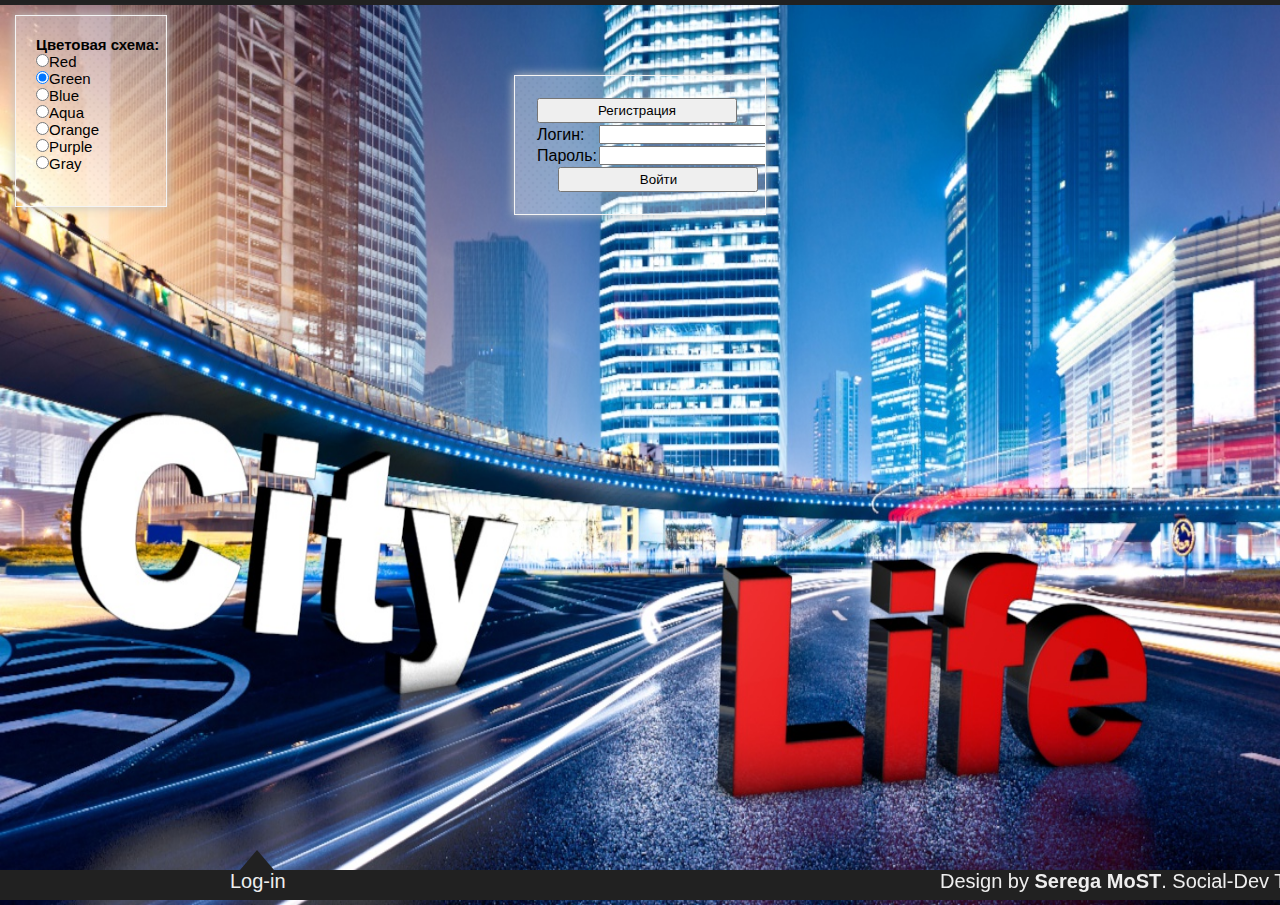
<file: www/index.htm>
<html>
<head>
<meta http-equiv="Content-Type" content="text/html; charset=windows-1251">
<title>�������� �����</title>

<link rel="stylesheet" type="text/css" href="CSS/Log-in.css" />

<script type="text/javascript">
<!--
function valid ( )
{	
	alert ("*");
	val = true;
	message="";
        if ( document.forms.main.login.value == "" )
        {
        	message+="��������� ���� �����\n";			
        	val = false;
        }
	else if ((/^([a-z0-9][a-z0-9-]*[a-z0-9]\.?)*[a-z0-9]@([a-z0-9]\.|[a-z0-9][a-z0-9-]*[a-z0-9]\.)+[a-z]{2,6}$/.test(document.forms.main.login.value)) && (document.forms.main.login.value.length<=30)  )
	{
	}
	else
	{
		message+="��������� ���� ����� ��������� (E-mail). �������� 30 ��������.\n";
		val=false;
	}
	if ( document.forms.main.passwd.value == "" )
        {
                message+="��������� ���� ������.\n";			
                val = false;
        }
	else if (/^\w{6,16}$/.test(document.forms.main.passwd.value))
	{
	}
	else
	{
		message+="������ ����� �������� �� ����, ����, ������� �������������. �� 6 �� 16 ��������.\n";
		val=false;
	}
	if (val == false )
        {
                alert(message);

        }
	else
	{
	document.forms.main.submit();

	}
}
//-->
</script>

</head>
<body>

	<form name="main" method='POST' action='cgi/log.cgi'>
	
<p>

<div id="Container2">
<b>�������� �����:</b><Br>
  <input type="radio" name="color" value="Red">Red<Br>
  <input type="radio" checked="checked" name="color" value="Green">Green<Br>
  <input type="radio" name="color" value="Blue">Blue<Br>
  <input type="radio" name="color" value="Aqua">Aqua<Br>
  <input type="radio" name="color" value="Orange">Orange<Br>
  <input type="radio" name="color" value="Purple">Purple<Br>
  <input type="radio" name="color" value="Gray">Gray
</p>







</div>


<div id="Container">

	
<table align=center border=0>

<TR>




<TD COLSPAN=2><input TYPE="button" VALUE="�����������" style="height: 25px; width: 200px" ONCLICK="Link()"></TD> <script>
function Link()
{
location.href="register_form.htm";
}
</script>



</TR>

<TR>
<TD><font color=black>�����:</font></TD>
<TD><input type='text' id="1" name="login"/></TD>
</TR>

<TR>
<TD><font color=black>������:</font></TD>
<TD><input type='password' id="2" name="passwd"></TD>
</TR>

<TR>
<TD COLSPAN=2><center><input type='button' style="height: 25px; width: 200px" id="button" value='�����' onclick="valid()"/></center></TD>	

</TR>	

</table>



</form>

    
</div>



<div id="footer">
	<div class="tri"></div>
	<h1>Log-in</h1>
	<h2>Design by <b>Serega MoST</b>. Social-Dev Team.</h2>
</div>

</body>
</html>
</file>
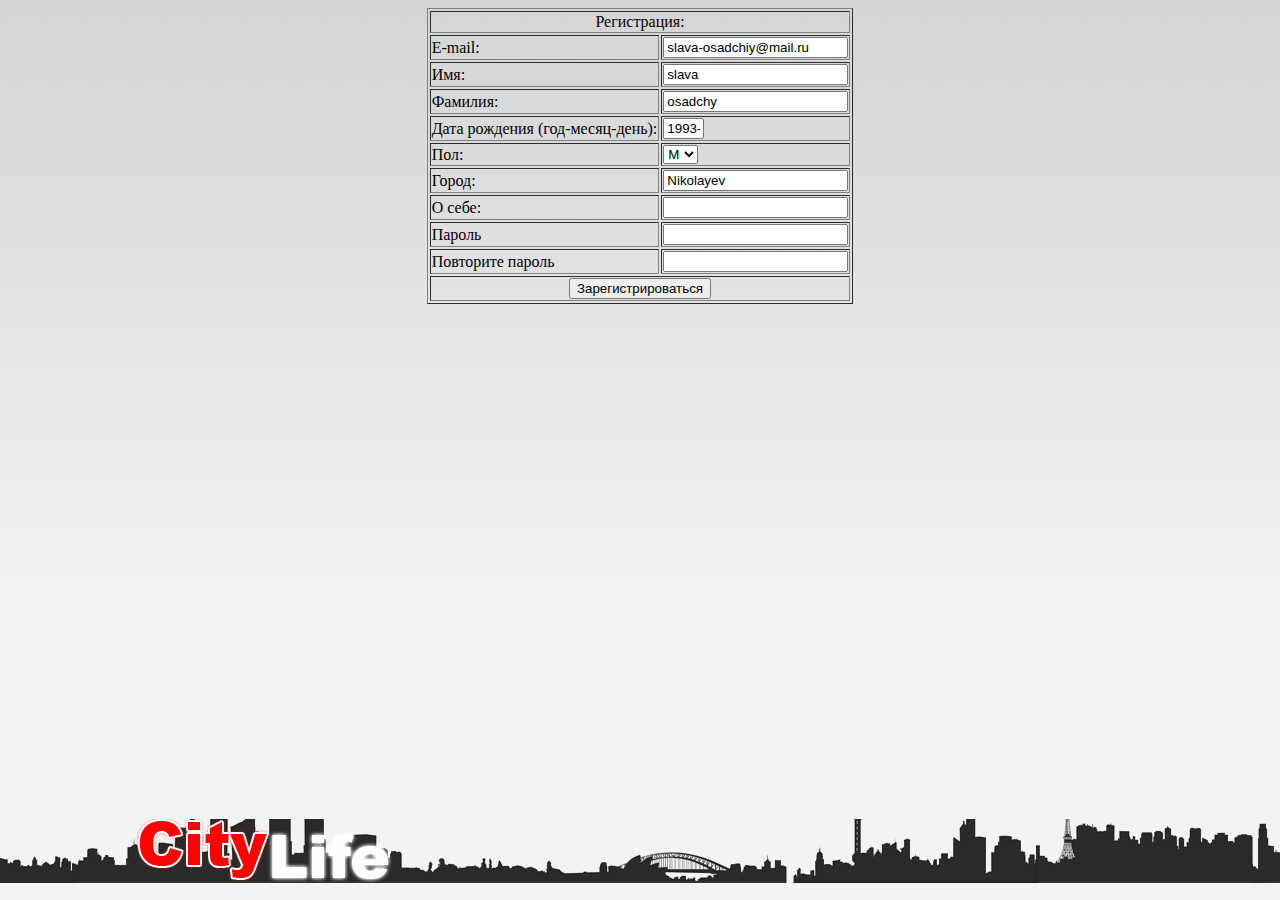
<file: www/register_form.htm>
<html>
<head>
<meta http-equiv="Content-Type" content="text/html; charset=windows-1251">
<title>�������� �����������</title>
<link rel="stylesheet" type="text/css" href="CSS/Register.css" />
<script type="text/javascript">

function valid ()
{
var message=""
val=true
if ((/^([a-z0-9][a-z0-9-]*[a-z0-9]\.?)*[a-z0-9]@([a-z0-9]\.|[a-z0-9][a-z0-9-]*[a-z0-9]\.)+[a-z]{2,6}$/.test(document.forms.main.login.value)) && (document.forms.main.login.value.length<=30)  )
	{

	}
	else
	{
	message+=("� ���� ����� ������� ��� E-mail. ������������ ����� 30 ��������.\n")
	val=false
	}
if (document.forms.main.name.value.length>16 || document.forms.main.name.value=="")
	{
	message+=("�� ��������� ��������� ���� - ���.����� ����� �� ������ 16 ��������\n")
	val=false
	}
if (document.forms.main.l_name.value.length>16 || document.forms.main.l_name.value=="")
	{
	message+=("�� ��������� ��������� ���� - �������.����� ������� �� ������ 16 ��������\n")
	val=false
	}
if (/(^19[3-9][0-9])|(^2[0-9]{3})-(0[0-9])|(1[12])-([0-2][0-9]$)|(3[0-1]$)/.test(document.forms.main.date.value))
	{
	cp=document.forms.main.date.value
	cp2=cp.replace(/-/g,", ")
	d=new Date(cp2)
	now=new Date()
	n_year=now.getYear()
	year=d.getYear()
	subs=n_year-year
	if (subs<5)
	{
	message+="��� ������ ���� ������ 5 ���\n"
	val=false
	}
	}
	else
	{
	message+="��� ����� ���� 1930- [-5 ��� �� ��������]\n"
	val=false
	}
if (document.forms.main.city.value.length>16 || document.forms.main.city.value=="")
	{
	message+="� �������� ������ ����� ���� �� 1 �� 16 ��������\n"
	val=false
	}
if (document.forms.main.info.value=="")
	{
	message+="�������� ���-������ � ����\n"
	val=false
	}
if (document.forms.main.passwd.value=="")
	{
	message+="������� ������\n"
	val=false
	}
else if	(/^\w{6,16}$/.test(document.forms.main.passwd.value)) 
	{
	}
else	{
	message+="������ ����� �������� �� ����, ����, ������� �������������. �� 6 �� 16 ��������.\n"
	val=false
	}
if (document.forms.main.passwd.value!=document.forms.main.repeat_passwd.value)
	{
	message+="������ �� ���������\n"
	val=false
	}
if (val==true)
	{
	document.forms.main.submit()
	}
else
	{
	alert (message)
	}
}

</script>
</head>
<body>
<div id="header"></div>


<form name="main" method='POST' action="cgi/reg.cgi">
<table align=center border=1>
<!--����������� ��������� ����
-->
		<TR>
                <TD COLSPAN=2><center>�����������:</center></TD>
        </TR>
        <TR>
                <TD>E-mail:</TD>
				<TD><input type='text' value="slava-osadchiy@mail.ru" name='login' /></TD>
        </TR>
        <TR>
                <TD>���:</TD>
				<TD><input type='text' value="slava" name='name' /></TD>
        </TR>
        <TR>
                <TD>�������:</TD>
				<TD><input type='text' value="osadchy" name='l_name' /></TD>
        </TR>
        <TR>
                <TD>���� �������� (���-�����-����):</TD>
				<TD><input type='text' size="2" value="1993-10-12" name='date' /></TD>
        </TR>
        <TR>
                <TD>���:</TD>
				<TD><select name="sex"><option selected value="�">�</option><option value="�">�</option></select></TD>
        </TR>
        <TR>
                <TD>�����:</TD>
				<TD><input type='text' value="Nikolayev" name='city' /></TD>
        </TR>
        <TR>
                <TD>� ����:</TD>
				<TD><input type='text' value="" name='info' "/></TD>
        </TR>

	<tr>
	<td> ������ </td> <td> <input type="password" name="passwd" /></td>
	</tr>
	<tr>
	<td>��������� ������</td> <td> <input type="password" name="repeat_passwd"> </td>
	</tr>
	<TR>
        <TD COLSPAN=2><center><input type='button' name="but" value='������������������' onclick="valid()"/></center></TD>
				
        </TR>
		
</table>


</form>
</body>
</html>
</file>
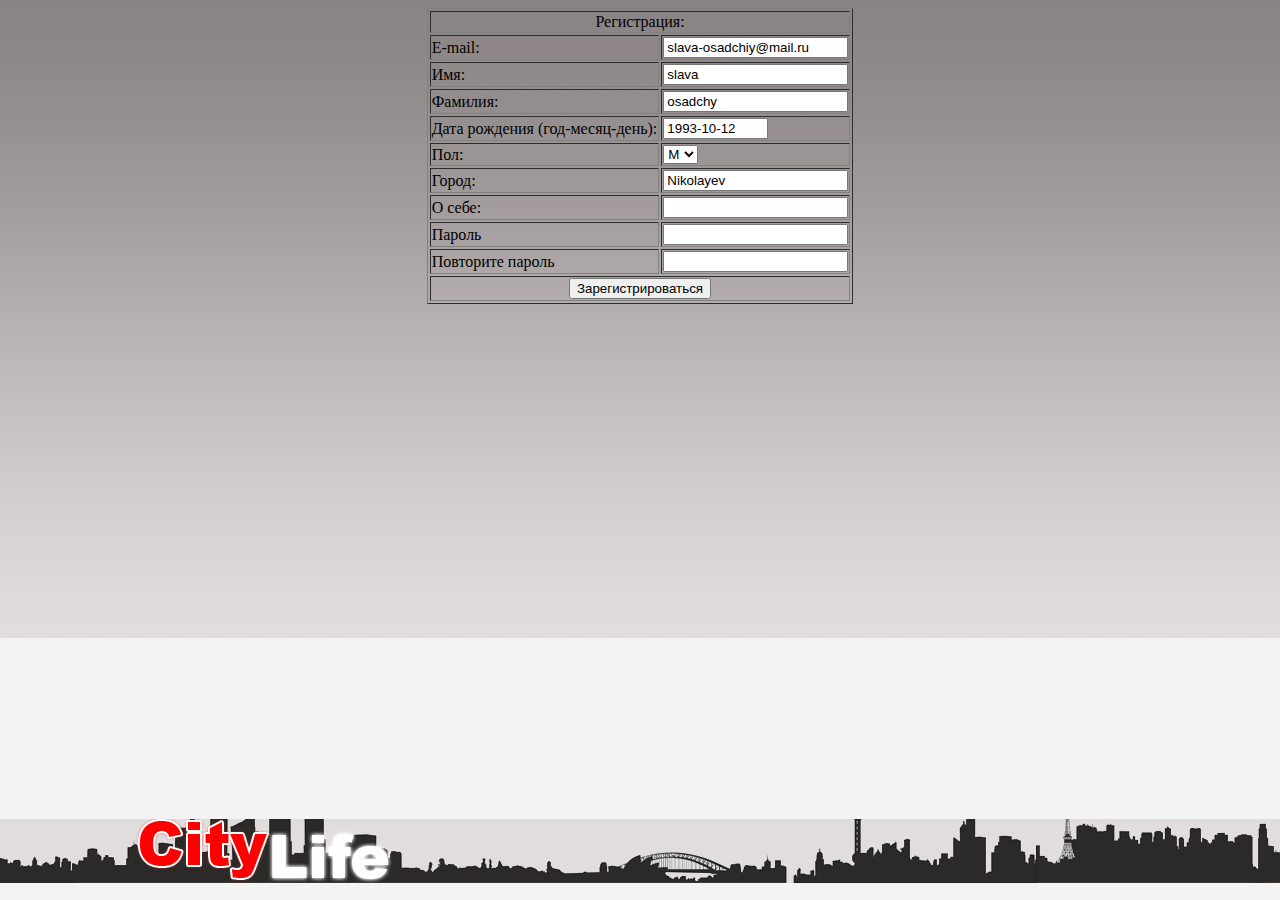
<file: clife/www/register_form.htm>
<html>
<head>
<meta http-equiv="Content-Type" content="text/html; charset=windows-1251">
<title>�������� �����������</title>
<link rel="stylesheet" type="text/css" href="CSS/Register.css" />
<script type="text/javascript">

function valid ()
{
var message=""
val=true
if ((/^([a-z0-9][a-z0-9-]*[a-z0-9]\.?)*[a-z0-9]@([a-z0-9]\.|[a-z0-9][a-z0-9-]*[a-z0-9]\.)+[a-z]{2,6}$/.test(document.forms.main.login.value)) && (document.forms.main.login.value.length<=30)  )
	{

	}
	else
	{
	message+=("� ���� ����� ������� ��� E-mail. ������������ ����� 30 ��������.\n")
	val=false
	}
if (document.forms.main.name.value.length>16 || document.forms.main.name.value=="")
	{
	message+=("�� ��������� ��������� ���� - ���.����� ����� �� ������ 16 ��������\n")
	val=false
	}
if (document.forms.main.l_name.value.length>16 || document.forms.main.l_name.value=="")
	{
	message+=("�� ��������� ��������� ���� - �������.����� ������� �� ������ 16 ��������\n")
	val=false
	}
if (/(^19[3-9][0-9])|(^2[0-9]{3})-(0[0-9])|(1[12])-([0-2][0-9]$)|(3[0-1]$)/.test(document.forms.main.date.value))
	{
	cp=document.forms.main.date.value
	cp2=cp.replace(/-/g,", ")
	d=new Date(cp2)
	now=new Date()
	n_year=now.getYear()
	year=d.getYear()
	subs=n_year-year
	if (subs<5)
	{
	message+="��� ������ ���� ������ 5 ���\n"
	val=false
	}
	}
	else
	{
	message+="��� ����� ���� 1930- [-5 ��� �� ��������]\n"
	val=false
	}
if (document.forms.main.city.value.length>16 || document.forms.main.city.value=="")
	{
	message+="� �������� ������ ����� ���� �� 1 �� 16 ��������\n"
	val=false
	}
if (document.forms.main.info.value=="")
	{
	message+="�������� ���-������ � ����\n"
	val=false
	}
if (document.forms.main.passwd.value=="")
	{
	message+="������� ������\n"
	val=false
	}
else if	(/^\w{6,16}$/.test(document.forms.main.passwd.value)) 
	{
	}
else	{
	message+="������ ����� �������� �� ����, ����, ������� �������������. �� 6 �� 16 ��������.\n"
	val=false
	}
if (document.forms.main.passwd.value!=document.forms.main.repeat_passwd.value)
	{
	message+="������ �� ���������\n"
	val=false
	}
if (val==true)
	{
	document.forms.main.submit()
	}
else
	{
	alert (message)
	}
}

</script>
</head>
<body>
<div id="header"></div>


<form name="main" method='POST' action="cgi/reg.cgi">
<table align=center border=1>
<!--����������� ��������� ����
-->
		<TR>
                <TD COLSPAN=2><center>�����������:</center></TD>
        </TR>
        <TR>
                <TD>E-mail:</TD>
				<TD><input type='text' value="slava-osadchiy@mail.ru" name='login' /></TD>
        </TR>
        <TR>
                <TD>���:</TD>
				<TD><input type='text' value="slava" name='name' /></TD>
        </TR>
        <TR>
                <TD>�������:</TD>
				<TD><input type='text' value="osadchy" name='l_name' /></TD>
        </TR>
        <TR>
                <TD>���� �������� (���-�����-����):</TD>
				<TD><input type='text' size="10" value="1993-10-12" name='date' /></TD>
        </TR>
        <TR>
                <TD>���:</TD>
				<TD><select name="sex"><option selected value="�">�</option><option value="�">�</option></select></TD>
        </TR>
        <TR>
                <TD>�����:</TD>
				<TD><input type='text' value="Nikolayev" name='city' /></TD>
        </TR>
        <TR>
                <TD>� ����:</TD>
				<TD><input type='text' value="" name='info' "/></TD>
        </TR>

	<tr>
	<td> ������ </td> <td> <input type="password" name="passwd" /></td>
	</tr>
	<tr>
	<td>��������� ������</td> <td> <input type="password" name="repeat_passwd"> </td>
	</tr>
	<TR>
        <TD COLSPAN=2><center><input type='button' name="but" value='������������������' onclick="valid()"/></center></TD>
				
        </TR>
		
</table>


</form>
</body>
</html>
</file>
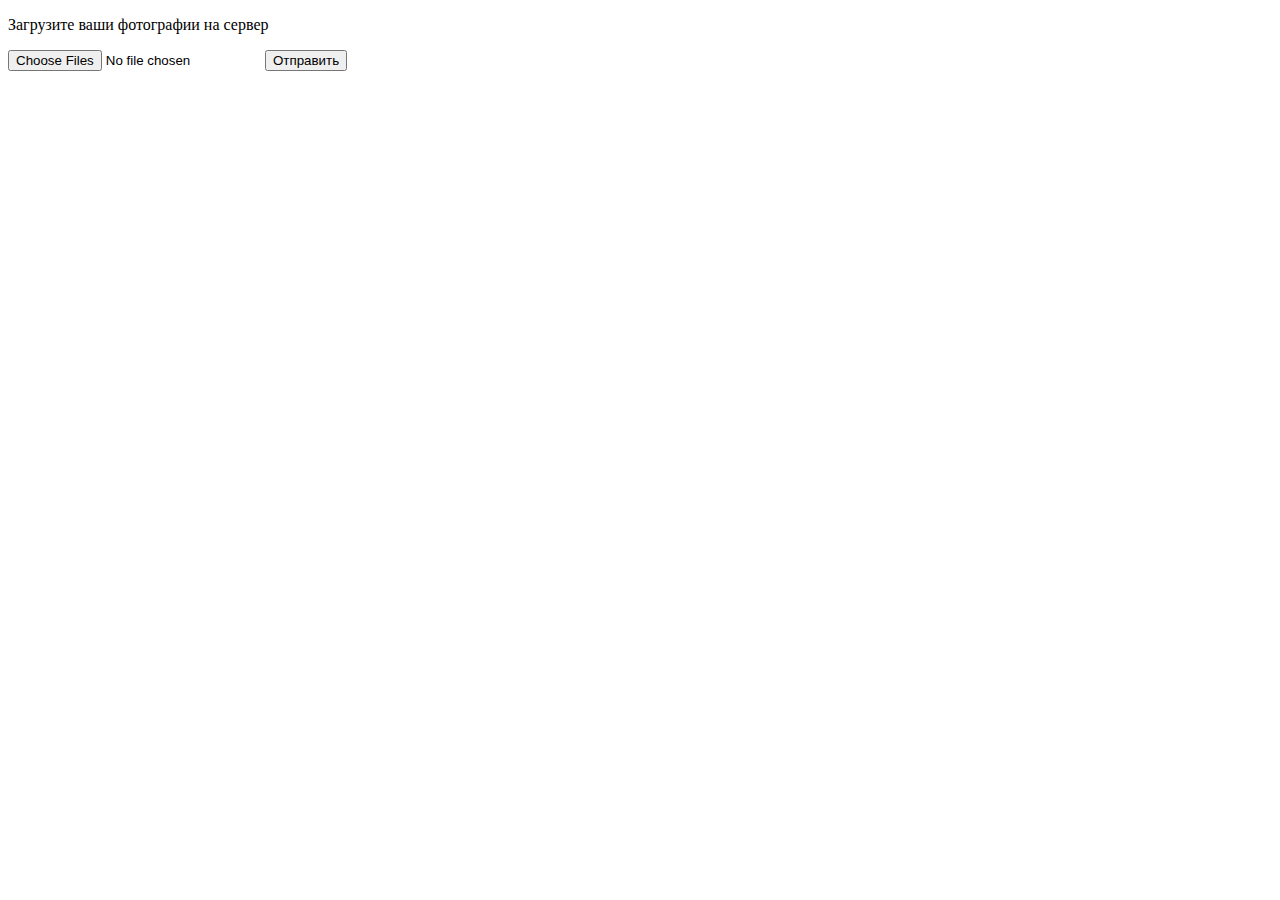
<file: clife/www/up.htm>
<!DOCTYPE html>
<html>
 <head>
  <meta charset="cp1251" />
  <title>�������� �����</title>
 </head>
 <body>
  <form name="main" enctype="multipart/form-data" method="post" action="/cgi/up.cgi">
   <p>��������� ���� ���������� �� ������</p>
   <p><input type="file" name="photo" multiple accept="image/*,image/jpeg">
   <input type="submit" value="���������"></p>
  </form>
 </body>
</html>
</file>
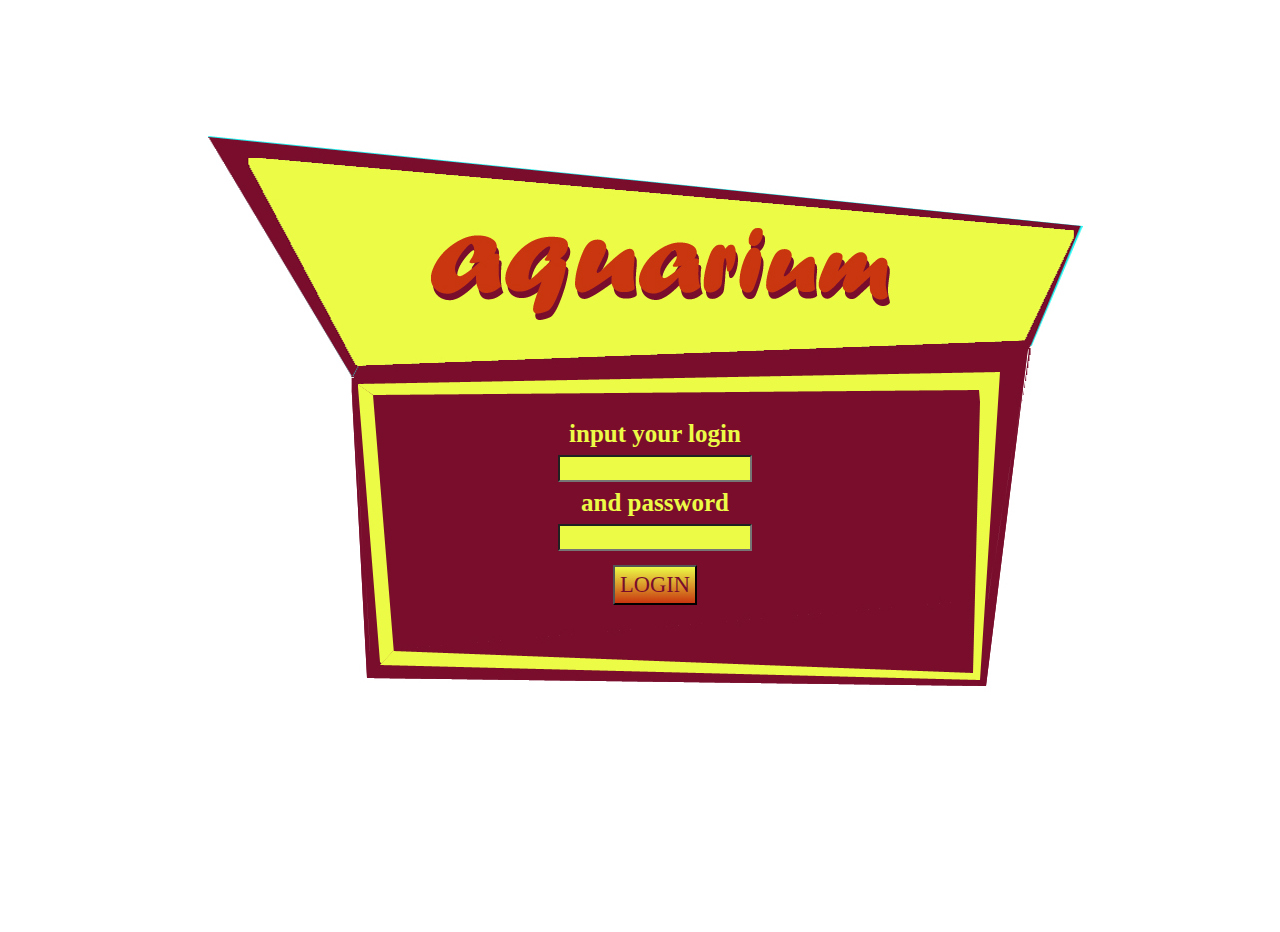
<file: www/old/index_old.htm>
<!DOCTYPE HTML PUBLIC "-//W3C//DTD HTML 4.01 Transitional//EN">
<html>
<head>

<meta http-equiv="content-type" content="text/html; charset=windows-1251">
<meta name="description" content="��������� ���� aquarium" />
<meta name="keywords" content="aquarium, ���������� ����" />
<link rel="stylesheet" href="main.css" type="text/css" />

<title>
aquarium
</title>
</head>
<body>
<div id="block">
<div id="frm">
<form id="log" method="post" action="cgi/log.cgi">
<p>
input your login
</p>
<input name="login" type="text" value="" size="15" class="input">
<p>
and password
</p>
<input name="passwd" type="password" value="" size="15" class="input">
<br>
<input type="submit" id="button-orange" value="LOGIN">
</form>
</div>
</div>
</body>
</html>
</file>
<file: www/CSS/Log-in.css>
*{
	margin:0;
	padding:0;
}

body{
	color:#eee;
	background-image: url(CityLife.jpg);
	height:100%;
	background-size:100% 100%;
	font:15px Calibri,Arial,sans-serif;
	border-top:5px solid #212121;
}

#Container{
	background:url('Background/section_bg.png');
	border:1px solid #F4F4F4;
	margin:70px auto 0;
	overflow:hidden;
	
	padding:20px 0 20px 20px;
	width:230px;
	
	-moz-box-shadow:0 0 10px #C4C4C4;
	-webkit-box-shadow:0 0 10px #C4C4C4;
	box-shadow:0 0 10px #C4C4C4;
}

#Container2{
	background:url('Background/section_bg.png');
	border:1px solid #F4F4F4;
	margin:0px auto 0;
	overflow:hidden;
	
	position: absolute;
	bottom: 1em;
	left: 1em;
	text-align: left;
	top: 1em;
	
	padding:20px 0 20px 20px;
	width:130px;
	height:150px;
	color: black;	
	
	-moz-box-shadow:0 0 10px #C4C4C4;
	-webkit-box-shadow:0 0 10px #C4C4C4;
	box-shadow:0 0 10px #C4C4C4;
}

#Container a{
	float:center;
	margin:0px 0px 0 0;
}

#footer{
	background-color:#212121;
	position:fixed;
	width:100%;
	height:30px;
	bottom:0;
	left:0;
}

p.note{
	color:black;
	font-style:italic;
	margin:250px 0 120px;
	text-align:center;
	text-shadow:1px 1px 0 white;
}

.tri{
	border-color:transparent transparent #212121;
	border-style:solid;
	border-width:20px 17px;
	height:0;
	left:50%;
	margin:-40px 0 0 -400px;
	position:absolute;
	top:0;
	width:0;
}


h1{
	font-size:20px;
	font-weight:normal;
	left:50%;
	margin-left:-410px;
	padding:-10px 0;
	position:absolute;
	width:400px;
}

h2{
	font-size:20px;
	font-weight:normal;
	left:50%;
	margin-left:300px;
	padding:-10px 0;
	position:absolute;
	width:400px;
}
</file>
<file: www/CSS/Register.css>
body{
	background:url('Background/page_bg.jpg') repeat-x #f3f3f3;
}

#header {
  background:url(Logo.png) no-repeat top center;
	position: absolute;
	background-position: right;
	width:100%;
	height:11%;
	bottom:0;
	left:0;
}

#Container{
	background:url('Background/section_bg.png');
	border:1px solid #F4F4F4;
	margin:10px auto 0;
	overflow:hidden;
	
	padding:20px 0 20px 20px;
	width:230px;
	
	-moz-box-shadow:0 0 10px #C4C4C4;
	-webkit-box-shadow:0 0 10px #C4C4C4;
	box-shadow:0 0 10px #C4C4C4;
}

#Container a{
	float:center;
	margin:0px 0px 0 0;
}

#footer{
	background-color:#212121;
	position:fixed;
	width:100%;
	height:30px;
	bottom:0;
	left:0;
}

p.note{
	color:#999999;
	font-style:italic;
	margin:50px 0 120px;
	text-align:center;
	text-shadow:1px 1px 0 #FFFFFF;
}

p.theme{
	color:#999999;
	margin:0px 0 0px;
	text-align:left;
	text-shadow:1px 1px 0 #FFFFFF;
}

.tri{
	border-color:transparent transparent #212121;
	border-style:solid;
	border-width:20px 17px;
	height:0;
	left:50%;
	margin:-40px 0 0 -400px;
	position:absolute;
	top:0;
	width:0;
}

h1{
	font-size:20px;
	font-weight:normal;
	left:50%;
	margin-left:-410px;
	padding:-10px 0;
	position:absolute;
	width:400px;
}
</file>
<file: clife/www/CSS/Register.css>
body{
	background:url('Background/page_bg.jpg') repeat-x #f3f3f3;
}

#header {
  background:url(Logo.png) no-repeat top center;
	position: absolute;
	background-position: right;
	width:100%;
	height:11%;
	bottom:0;
	left:0;
}

#Container{
	background:url('Background/section_bg.png');
	border:1px solid #F4F4F4;
	margin:10px auto 0;
	overflow:hidden;
	
	padding:20px 0 20px 20px;
	width:230px;
	
	-moz-box-shadow:0 0 10px #C4C4C4;
	-webkit-box-shadow:0 0 10px #C4C4C4;
	box-shadow:0 0 10px #C4C4C4;
}

#Container a{
	float:center;
	margin:0px 0px 0 0;
}

#footer{
	background-color:#212121;
	position:fixed;
	width:100%;
	height:30px;
	bottom:0;
	left:0;
}

p.note{
	color:#999999;
	font-style:italic;
	margin:50px 0 120px;
	text-align:center;
	text-shadow:1px 1px 0 #FFFFFF;
}

p.theme{
	color:#999999;
	margin:0px 0 0px;
	text-align:left;
	text-shadow:1px 1px 0 #FFFFFF;
}

.tri{
	border-color:transparent transparent #212121;
	border-style:solid;
	border-width:20px 17px;
	height:0;
	left:50%;
	margin:-40px 0 0 -400px;
	position:absolute;
	top:0;
	width:0;
}

h1{
	font-size:20px;
	font-weight:normal;
	left:50%;
	margin-left:-410px;
	padding:-10px 0;
	position:absolute;
	width:400px;
}
</file>
<file: www/old/main.css>
* {
	margin:0%;
	padding:0%;
  }
#block {
	background: url(main.jpg) no-repeat;
	padding: 0 0 0 30px;
	margin: 100px auto;
	width: 900px;
	height: 600px;
	}
#frm	{
	color:ecfb46;
	padding:320px 200px;
	text-align: center;
	font-size: 25px;
	font-weight:bold;
	font-family: forte;
	}
.input {
	margin:7px;
	background-color:ecfb46;
	color:790d2c;
	font-family:forte;
	font-size:20px;	
	}
#button-orange {
	margin:7px;
	padding:1%;
	background: #c9360f;
	background: -webkit-gradient(linear, left top, left bottom, from(#ecfb46), to(#c9360f) );
	background: -moz-linear-gradient(-90deg, #ecfb46, #c9360f);
	filter: progid:DXImageTransform.Microsoft.Gradient(GradientType=0, StartColorStr='#ecfb46', EndColorStr='#c9360f');
	font-family:forte;
	font-size:90%;
	color:790d2c;
	}
#button-orange:hover {
	background: #f8c939;
	background: -webkit-gradient(linear, left top, left bottom, from(#c9360f), to(#ecfb46) );
	background: -moz-linear-gradient(-90deg, #c9360f, #ecfb46);
	filter: progid:DXImageTransform.Microsoft.Gradient(GradientType=0, StartColorStr='#c9360f', EndColorStr='#ecfb46');
	}
#button-orange:active {
	background: #f09c15;
	}
</file>
